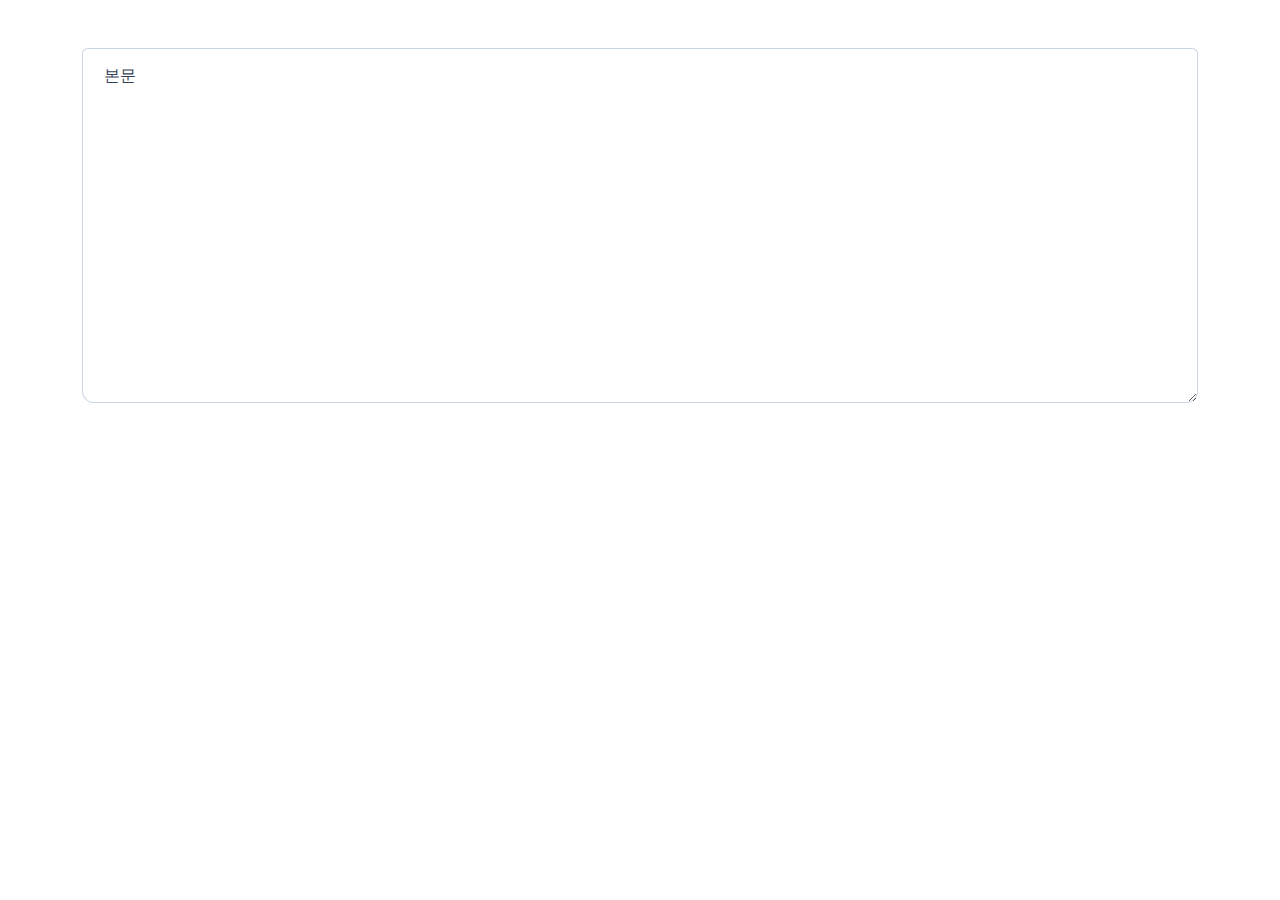
<file: original/index.html>
<!DOCTYPE html>
<html lang="ko">
  <head>
    <meta charset="UTF-8" />
    <meta name="viewport" content="width=device-width, initial-scale=1.0" />
    <title>토스 스타일 에디터</title>
    <link
      href="https://cdn.jsdelivr.net/npm/bootstrap@5.3.3/dist/css/bootstrap.min.css"
      rel="stylesheet"
    />
    <link
      rel="stylesheet"
      href="https://cdnjs.cloudflare.com/ajax/libs/font-awesome/6.5.2/css/all.min.css"
      integrity="sha512-SnH5WK+bZxgPHs44uWIX+LLJAJ9/2PkPKZ5QiAj6Ta86w+fsb2TkcmfRyVX3pBnMFcV7oQPJkl9QevSCWr3W6A=="
      crossorigin="anonymous"
      referrerpolicy="no-referrer"
    />
    <link rel="preconnect" href="https://fonts.googleapis.com" />
    <link rel="preconnect" href="https://fonts.gstatic.com" crossorigin />
    <link
      href="https://fonts.googleapis.com/css2?family=Inter:wght@400;500;700&family=Noto+Sans+KR:wght@400;500;700&display=swap"
      rel="stylesheet"
    />
    <link rel="stylesheet" href="../style.css" />
  </head>
  <body>
    <div class="container mt-5">
      <div class="editor-toolbar p-2 rounded-top">
        <!-- Format Picker -->
        <div class="format-picker me-2">
          <button class="btn btn-light" id="format-button">본문</button>
          <div class="format-dropdown" id="formatDropdown"></div>
        </div>

        <!-- Individual Buttons -->
        <button class="btn btn-light me-2" onclick="execCmd('bold')">
          <i class="fas fa-bold"></i>
        </button>
        <button class="btn btn-light me-2" onclick="execCmd('italic')">
          <i class="fas fa-italic"></i>
        </button>
        <button class="btn btn-light me-2" onclick="execCmd('underline')">
          <i class="fas fa-underline"></i>
        </button>
        <button class="btn btn-light me-2" onclick="execCmd('strikeThrough')">
          <i class="fas fa-strikethrough"></i>
        </button>
        <button
          class="btn btn-light me-2"
          onclick="execCmd('insertUnorderedList')"
        >
          <i class="fas fa-list-ul"></i>
        </button>
        <button
          class="btn btn-light me-2"
          onclick="execCmd('insertOrderedList')"
        >
          <i class="fas fa-list-ol"></i>
        </button>
        <button class="btn btn-light me-2" onclick="execCmd('justifyLeft')">
          <i class="fas fa-align-left"></i>
        </button>
        <button class="btn btn-light me-2" onclick="execCmd('justifyCenter')">
          <i class="fas fa-align-center"></i>
        </button>
        <button class="btn btn-light me-2" onclick="execCmd('justifyRight')">
          <i class="fas fa-align-right"></i>
        </button>

        <!-- Link Picker -->
        <div class="link-picker me-2">
          <button class="btn btn-light">
            <i class="fas fa-link"></i>
          </button>
          <div class="link-dropdown" id="linkDropdown">
            <input
              type="text"
              class="form-control form-control-sm"
              placeholder="URL 입력"
              id="linkUrlInput"
            />
            <button class="btn btn-primary btn-sm ms-2" id="confirmLinkButton">
              확인
            </button>
          </div>
        </div>

        <!-- YouTube Picker -->
        <div class="youtube-picker me-2">
          <button class="btn btn-light">
            <i class="fab fa-youtube"></i>
          </button>
          <div class="youtube-dropdown" id="youtubeDropdown">
            <input
              type="text"
              class="form-control form-control-sm"
              placeholder="유튜브 URL 입력"
              id="youtubeUrlInput"
            />
            <button
              class="btn btn-primary btn-sm ms-2"
              id="confirmYouTubeButton"
            >
              삽입
            </button>
          </div>
        </div>

        <button
          class="btn btn-light me-2"
          onclick="execCmd('insertHorizontalRule')"
        >
          <i class="fas fa-minus"></i>
        </button>

        <!-- Table Picker -->
        <div class="table-picker me-2">
          <button class="btn btn-light">
            <i class="fas fa-table"></i>
          </button>
          <div class="table-dropdown" id="tableDropdown">
            <div class="grid-selector" id="gridSelector"></div>
            <p class="text-center mt-2" id="dimensionText">0 x 0</p>
          </div>
        </div>

        <!-- Color Picker -->
        <div class="color-picker me-2">
          <button class="btn btn-light">
            <i class="fas fa-palette"></i>
          </button>
          <div class="color-dropdown" id="colorDropdown"></div>
        </div>
      </div>
      <div id="editor" class="form-control" contenteditable="true"></div>
    </div>

    <script src="https://cdn.jsdelivr.net/npm/bootstrap@5.3.3/dist/js/bootstrap.bundle.min.js"></script>
    <script src="editor.js"></script>
  </body>
</html>
</file>
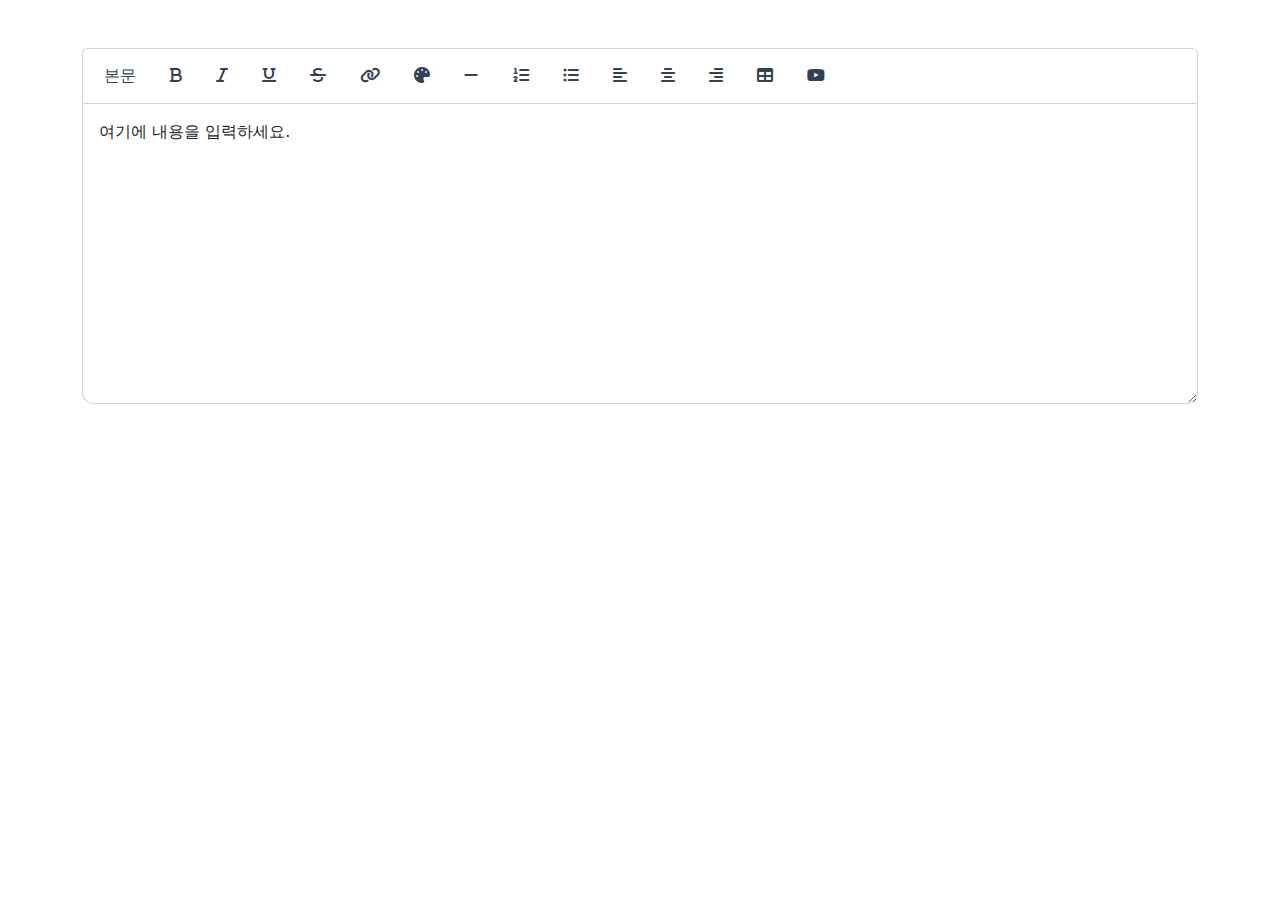
<file: example.html>
<!DOCTYPE html>
<html lang="ko">
  <head>
    <meta charset="UTF-8" />
    <meta name="viewport" content="width=device-width, initial-scale=1.0" />
    <link
      href="https://cdn.jsdelivr.net/npm/bootstrap@5.3.3/dist/css/bootstrap.min.css"
      rel="stylesheet"
    />
    <link
      rel="stylesheet"
      href="https://cdnjs.cloudflare.com/ajax/libs/font-awesome/6.5.2/css/all.min.css"
    />
    <link rel="stylesheet" href="editor.css" />
  </head>
  <body>
    <div class="container mt-5">
      <form id="my-form" class="mt-4">
        <div id="editor-container"></div>
        <textarea
          name="content"
          id="hiddenTextarea"
          style="display: none"
        ></textarea>
      </form>
    </div>

    <script src="editor_modular.js"></script>
    <script>
      document.addEventListener("DOMContentLoaded", () => {
        const editorContainer = document.getElementById("editor-container");
        const form = document.getElementById("my-form");
        const formDataOutput = document.querySelector("#form-data code");
        const myEditor = createEditor(editorContainer);
      });
    </script>
  </body>
</html>
</file>
<file: style.css>
:root {
        --toss-blue: #3182f6;
        --toss-blue-light: #e8f3ff;
        --toss-blue-dark: #1e40af;
        --toss-gray-50: #f8fafc;
        --toss-gray-100: #f1f5f9;
        --toss-gray-200: #e2e8f0;
        --toss-gray-300: #cbd5e1;
        --toss-gray-400: #94a3b8;
        --toss-gray-500: #64748b;
        --toss-gray-600: #475569;
        --toss-gray-700: #334155;
        --toss-gray-800: #1e293b;
        --toss-gray-900: #0f172a;
        --border-radius: 12px;
        --box-shadow: 0 1px 3px rgba(0, 0, 0, 0.1);
        --box-shadow-lg: 0 10px 25px rgba(0, 0, 0, 0.1);
      }

      * {
        margin: 0;
        padding: 0;
        box-sizing: border-box;
      }

      body {
        font-family: 'Pretendard', -apple-system, BlinkMacSystemFont, system-ui, sans-serif;
        background-color: #ffffff;
        color: var(--toss-gray-800);
        line-height: 1.6;
      }

      /* Hero Section */
      .hero {
        background: linear-gradient(180deg, #ffffff 0%, var(--toss-gray-50) 100%);
        padding: 80px 0 60px;
        text-align: center;
      }

      .hero h1 {
        font-size: 48px;
        font-weight: 700;
        color: var(--toss-gray-900);
        margin-bottom: 20px;
        line-height: 1.2;
      }

      .hero p {
        font-size: 20px;
        color: var(--toss-gray-600);
        margin-bottom: 40px;
        max-width: 600px;
        margin-left: auto;
        margin-right: auto;
      }

      .cta-button {
        background-color: var(--toss-blue);
        color: white;
        border: none;
        padding: 16px 32px;
        border-radius: var(--border-radius);
        font-size: 16px;
        font-weight: 600;
        text-decoration: none;
        display: inline-flex;
        align-items: center;
        gap: 8px;
        transition: all 0.2s ease;
        box-shadow: var(--box-shadow);
      }

      .cta-button:hover {
        background-color: var(--toss-blue-dark);
        transform: translateY(-1px);
        box-shadow: var(--box-shadow-lg);
        color: white;
      }

      /* Features Section */
      .features {
        padding: 80px 0;
        background-color: white;
      }

      .section-title {
        text-align: center;
        margin-bottom: 60px;
      }

      .section-title h2 {
        font-size: 36px;
        font-weight: 700;
        color: var(--toss-gray-900);
        margin-bottom: 16px;
      }

      .section-title p {
        font-size: 18px;
        color: var(--toss-gray-600);
      }

      .features-grid {
        display: grid;
        grid-template-columns: repeat(auto-fit, minmax(300px, 1fr));
        gap: 32px;
        max-width: 1000px;
        margin: 0 auto;
      }

      .feature-card {
        background: white;
        border: 1px solid var(--toss-gray-200);
        border-radius: var(--border-radius);
        padding: 32px;
        text-align: center;
        transition: all 0.2s ease;
      }

      .feature-card:hover {
        transform: translateY(-4px);
        box-shadow: var(--box-shadow-lg);
      }

      .feature-icon {
        width: 56px;
        height: 56px;
        background-color: var(--toss-blue-light);
        color: var(--toss-blue);
        border-radius: 12px;
        display: flex;
        align-items: center;
        justify-content: center;
        font-size: 24px;
        margin: 0 auto 20px;
      }

      .feature-card h3 {
        font-size: 20px;
        font-weight: 600;
        color: var(--toss-gray-900);
        margin-bottom: 12px;
      }

      .feature-card p {
        font-size: 16px;
        color: var(--toss-gray-600);
        line-height: 1.5;
      }

      /* Demo Section */
      .demo {
        padding: 80px 0;
        background-color: var(--toss-gray-50);
      }

      .demo-container {
        max-width: 800px;
        margin: 0 auto;
      }

      .demo-card {
        background: white;
        border-radius: var(--border-radius);
        padding: 32px;
        box-shadow: var(--box-shadow);
        margin-bottom: 24px;
      }

      .form-label {
        font-size: 16px;
        font-weight: 600;
        color: var(--toss-gray-800);
        margin-bottom: 8px;
        display: block;
      }

      .editor-container {
        margin-bottom: 24px;
      }

      .editor-textarea {
        width: 100%;
        min-height: 200px;
        padding: 16px;
        border: 1px solid var(--toss-gray-300);
        border-radius: var(--border-radius);
        font-size: 14px;
        line-height: 1.5;
        resize: vertical;
        font-family: inherit;
        transition: border-color 0.2s ease;
      }

      .editor-textarea:focus {
        outline: none;
        border-color: var(--toss-blue);
        box-shadow: 0 0 0 3px rgba(49, 130, 246, 0.1);
      }

      .editor-textarea::placeholder {
        color: var(--toss-gray-400);
      }

      .submit-btn {
        background-color: var(--toss-blue);
        color: white;
        border: none;
        padding: 12px 24px;
        border-radius: var(--border-radius);
        font-size: 16px;
        font-weight: 600;
        cursor: pointer;
        transition: all 0.2s ease;
        display: flex;
        align-items: center;
        gap: 8px;
      }

      .submit-btn:hover {
        background-color: var(--toss-blue-dark);
      }

      .results-card {
        background: white;
        border-radius: var(--border-radius);
        padding: 24px;
        box-shadow: var(--box-shadow);
      }

      .results-title {
        font-size: 18px;
        font-weight: 600;
        color: var(--toss-gray-900);
        margin-bottom: 16px;
        display: flex;
        align-items: center;
        gap: 8px;
      }

      #submittedContent {
        background-color: var(--toss-gray-50);
        border: 1px solid var(--toss-gray-200);
        border-radius: 8px;
        padding: 16px;
        font-family: 'Monaco', 'Menlo', 'Consolas', monospace;
        font-size: 14px;
        line-height: 1.4;
        color: var(--toss-gray-700);
        white-space: pre-wrap;
        word-wrap: break-word;
        min-height: 60px;
      }

      /* Responsive */
      @media (max-width: 768px) {
        .hero h1 {
          font-size: 36px;
        }
        
        .hero p {
          font-size: 18px;
        }
        
        .section-title h2 {
          font-size: 28px;
        }
        
        .features-grid {
          grid-template-columns: 1fr;
        }
        
        .demo-card {
          padding: 24px;
        }
        
        .hero {
          padding: 60px 0 40px;
        }
        
        .features,
        .demo {
          padding: 60px 0;
        }
      }

      /* Smooth animations */
      .fade-in {
        opacity: 0;
        transform: translateY(20px);
        transition: all 0.6s ease;
      }

      .fade-in.visible {
        opacity: 1;
        transform: translateY(0);
      }

/* --- Editor Styles --- */

@keyframes fadeIn {
  from {
    opacity: 0;
    transform: translateY(-10px);
  }
  to {
    opacity: 1;
    transform: translateY(0);
  }
}

@keyframes fadeOut {
  from {
    opacity: 1;
    transform: translateY(0);
  }
  to {
    opacity: 0;
    transform: translateY(-10px);
  }
}

.editor-toolbar {
  background-color: #fff;
  border: 1px solid var(--toss-gray-300);
  border-bottom: none;
  border-radius: var(--border-radius) var(--border-radius) 0 0;
  display: flex;
  flex-wrap: wrap;
  align-items: center;
  padding: 8px;
}


.editor-toolbar .btn-light {
  background-color: #fff;
  border-color: transparent;
  color: var(--toss-gray-700);
  transition: background-color 0.2s ease-in-out, color 0.2s ease-in-out;
}

.editor-toolbar .btn-light:hover {
  background-color: var(--toss-gray-100);
}

.editor-toolbar .btn-light.active {
  background-color: var(--toss-blue);
  color: #fff;
}

#editor {
  height: 300px;
  border: 1px solid var(--toss-gray-300);
  border-top: 0;
  border-radius: 0 0 var(--border-radius) var(--border-radius);
  background-color: #fff;
  transition: border-color 0.2s ease-in-out;
  resize: vertical;
  overflow: auto;
  padding: 16px;
}

#editor:focus {
  box-shadow: none;
  outline: none;
}

#editor table.table-bordered td,
#editor table.table-bordered th {
  border: 1px solid var(--toss-gray-300);
}

#editor .youtube-video-container {
  position: relative;
  overflow: hidden;
  width: 100%;
  padding-top: 56.25%; /* 16:9 Aspect Ratio */
}

#editor .youtube-video-container iframe {
  position: absolute;
  top: 0;
  left: 0;
  bottom: 0;
  right: 0;
  width: 100%;
  height: 100%;
}

/* Dropdowns */
.format-picker,
.link-picker,
.youtube-picker,
.color-picker,
.table-picker {
  position: relative;
  display: inline-block;
}

.format-dropdown,
.link-dropdown,
.youtube-dropdown,
.color-dropdown,
.table-dropdown {
  display: none; /* Set by JS */
  position: absolute;
  top: 40px;
  left: 0;
  background: #fff;
  border: 1px solid var(--toss-gray-200);
  padding: 10px;
  z-index: 100;
  border-radius: 8px;
  box-shadow: 0 4px 12px rgba(0, 0, 0, 0.1);
  min-width: 150px;
  animation: fadeIn 0.15s ease-out;
}

.format-dropdown.hiding,
.link-dropdown.hiding,
.youtube-dropdown.hiding,
.color-dropdown.hiding,
.table-dropdown.hiding {
  animation: fadeOut 0.15s ease-out;
}

.format-dropdown .format-option {
  padding: 8px 12px;
  cursor: pointer;
  border-radius: 4px;
  transition: background-color 0.2s ease-in-out;
  white-space: nowrap;
}

.format-dropdown .format-option:hover {
  background-color: var(--toss-gray-100);
}

.link-dropdown,
.youtube-dropdown {
  min-width: 320px;
  align-items: center;
}

.link-dropdown input,
.youtube-dropdown input {
  flex-grow: 1;
}

#confirmLinkButton,
#confirmYouTubeButton {
  min-width: 45px;
}

.color-dropdown {
  grid-template-columns: repeat(8, 25px);
  gap: 5px;
}

.color-dropdown div {
  width: 25px;
  height: 25px;
  cursor: pointer;
  border-radius: 50%;
  transition: transform 0.1s ease-in-out;
}

.color-dropdown div:hover {
  transform: scale(1.1);
}

/* Table Grid */
.table-dropdown {
  padding: 15px;
  min-width: 300px; /* Adjust for grid */
}

.grid-selector {
  display: grid;
  grid-template-columns: repeat(10, 28px);
  grid-template-rows: repeat(10, 28px);
  gap: 4px;
  justify-content: center;
}

.cell {
  width: 28px;
  height: 28px;
  border: 1px solid var(--toss-gray-300);
  background: var(--toss-gray-100);
  cursor: pointer;
  border-radius: 4px;
  transition: background-color 0.1s ease-in-out;
}

.cell.active {
  background: var(--toss-blue);
  border-color: var(--toss-blue);
}
</file>
<file: editor.css>
.editor-wrapper {
  --toss-blue: #3182f6;
  --toss-blue-light: #e8f3ff;
  --toss-blue-dark: #1e40af;
  --toss-gray-50: #f8fafc;
  --toss-gray-100: #f1f5f9;
  --toss-gray-200: #e2e8f0;
  --toss-gray-300: #cbd5e1;
  --toss-gray-400: #94a3b8;
  --toss-gray-500: #64748b;
  --toss-gray-600: #475569;
  --toss-gray-700: #334155;
  --toss-gray-800: #1e293b;
  --toss-gray-900: #0f172a;
  --border-radius: 12px;
  --box-shadow: 0 1px 3px rgba(0, 0, 0, 0.1);
  --box-shadow-lg: 0 10px 25px rgba(0, 0, 0, 0.1);
  margin-bottom: 24px;
}

@keyframes fadeIn {
  from {
    opacity: 0;
    transform: translateY(-10px);
  }
  to {
    opacity: 1;
    transform: translateY(0);
  }
}

@keyframes fadeOut {
  from {
    opacity: 1;
    transform: translateY(0);
  }
  to {
    opacity: 0;
    transform: translateY(-10px);
  }
}

.editor-wrapper .editor-toolbar {
  background-color: #fff;
  border: 1px solid var(--toss-gray-300);
  border-bottom: 1px solid var(--toss-gray-300);
  border-radius: var(--border-radius) var(--border-radius) 0 0;
  display: flex;
  flex-wrap: wrap;
  align-items: center;
  padding: 8px;
}


.editor-wrapper .editor-toolbar .btn-light {
  background-color: #fff;
  border-color: transparent;
  color: var(--toss-gray-700);
  transition: background-color 0.2s ease-in-out, color 0.2s ease-in-out;
}

.editor-wrapper .editor-toolbar .btn-light:hover {
  background-color: var(--toss-gray-100);
}

.editor-wrapper .editor-toolbar .btn-light.active {
  background-color: var(--toss-blue);
  color: #fff;
}

.editor-wrapper #editor {
  height: 300px;
  border: 1px solid var(--toss-gray-300);
  border-top: 0;
  border-radius: 0 0 var(--border-radius) var(--border-radius);
  background-color: #fff;
  transition: border-color 0.2s ease-in-out;
  resize: vertical;
  overflow: auto;
  padding: 16px;
}

.editor-wrapper #editor:focus {
  box-shadow: none;
  outline: none;
}

.editor-wrapper #editor table.table-bordered td,
.editor-wrapper #editor table.table-bordered th {
  border: 1px solid var(--toss-gray-300);
}

.editor-wrapper #editor .youtube-video-container {
  position: relative;
  overflow: hidden;
  width: 100%;
  padding-top: 56.25%; /* 16:9 Aspect Ratio */
}

.editor-wrapper #editor .youtube-video-container iframe {
  position: absolute;
  top: 0;
  left: 0;
  bottom: 0;
  right: 0;
  width: 100%;
  height: 100%;
}

/* Dropdowns */
.editor-wrapper .format-picker,
.editor-wrapper .link-picker,
.editor-wrapper .youtube-picker,
.editor-wrapper .color-picker,
.editor-wrapper .table-picker {
  position: relative;
  display: inline-block;
}

.editor-wrapper .format-dropdown,
.editor-wrapper .link-dropdown,
.editor-wrapper .youtube-dropdown,
.editor-wrapper .color-dropdown,
.editor-wrapper .table-dropdown {
  display: none; /* Set by JS */
  position: absolute;
  top: 40px;
  left: 0;
  background: #fff;
  border: 1px solid var(--toss-gray-200);
  padding: 10px;
  z-index: 100;
  border-radius: 8px;
  box-shadow: 0 4px 12px rgba(0, 0, 0, 0.1);
  min-width: 150px;
  animation: fadeIn 0.15s ease-out;
}

.editor-wrapper .format-dropdown.hiding,
.editor-wrapper .link-dropdown.hiding,
.editor-wrapper .youtube-dropdown.hiding,
.editor-wrapper .color-dropdown.hiding,
.editor-wrapper .table-dropdown.hiding {
  animation: fadeOut 0.15s ease-out;
}

.editor-wrapper .format-dropdown .format-option {
  padding: 8px 12px;
  cursor: pointer;
  border-radius: 4px;
  transition: background-color 0.2s ease-in-out;
  white-space: nowrap;
}

.editor-wrapper .format-dropdown .format-option:hover {
  background-color: var(--toss-gray-100);
}

.editor-wrapper .link-dropdown,
.editor-wrapper .youtube-dropdown {
  min-width: 320px;
  align-items: center;
}

.editor-wrapper .link-dropdown input,
.editor-wrapper .youtube-dropdown input {
  flex-grow: 1;
}

.editor-wrapper #confirmLinkButton,
.editor-wrapper #confirmYouTubeButton {
  min-width: 45px;
}

.editor-wrapper .color-dropdown {
  grid-template-columns: repeat(8, 25px);
  gap: 5px;
}

.editor-wrapper .color-dropdown div {
  width: 25px;
  height: 25px;
  cursor: pointer;
  border-radius: 50%;
  transition: transform 0.1s ease-in-out;
}

.editor-wrapper .color-dropdown div:hover {
  transform: scale(1.1);
}

/* Table Grid */
.editor-wrapper .table-dropdown {
  padding: 15px;
  min-width: 300px; /* Adjust for grid */
}

.editor-wrapper .grid-selector {
  display: grid;
  grid-template-columns: repeat(10, 28px);
  grid-template-rows: repeat(10, 28px);
  gap: 4px;
  justify-content: center;
}

.editor-wrapper .cell {
  width: 28px;
  height: 28px;
  border: 1px solid var(--toss-gray-300);
  background: var(--toss-gray-100);
  cursor: pointer;
  border-radius: 4px;
  transition: background-color 0.1s ease-in-out;
}

.editor-wrapper .cell.active {
  background: var(--toss-blue);
  border-color: var(--toss-blue);
}
</file>
